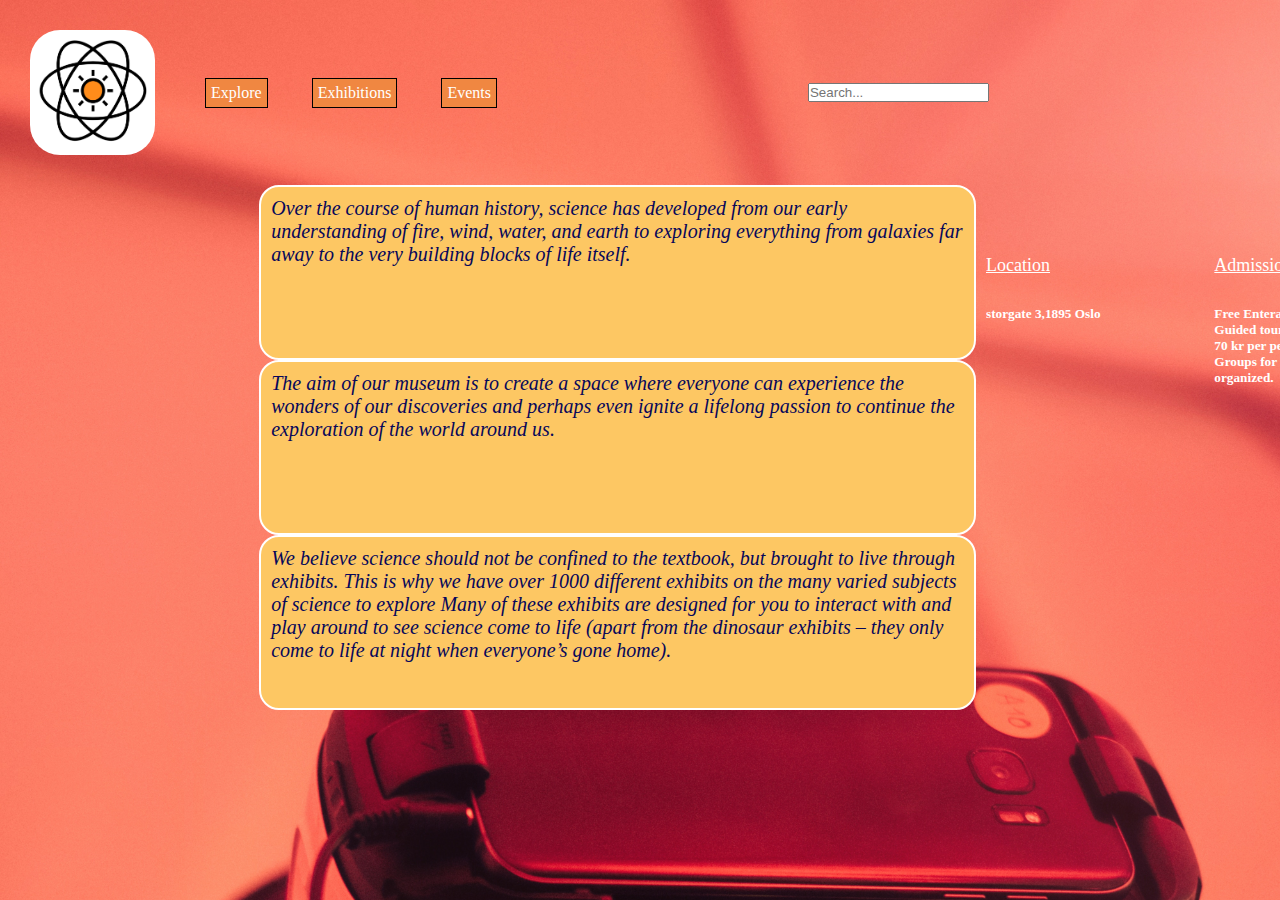
<file: index.html>
<html lang="en">
<head>
    <meta charset="UTF-8">
    <meta http-equiv="X-UA-Compatible" content="IE=edge">
    <meta name="viewport" content="width=device-width, initial-scale=1.0">
    <meta name="description" content="science Museum for having a science community which is accessible to all">
    <link href= "styles.css" rel="stylesheet">
    <title>Science Museum | Home</title>
</head>
<body>
    <header>
        <a href="index.html"><img src="images\logo.png" alt="logo for science museum" width="125px" height="125px" class="logo"></a>
        <nav>
            <ul>
                
                <li><a href="explore.html" >Explore</a></li>
                <li><a href="exhibitions.html">Exhibitions</a></li>
                <li><a href="events.html">Events</a></li>

            </ul>
        </nav>
        <div class="wrap-search">
        <form id="form" role="search">
            <input type="search" id="query" name="q"
             placeholder="Search..."
             >
        </div>
        </form>
    </header>
    <main>
      
        </div>
        
        <div class="general">
            <div class="item">
            <p>Over the course of human history, 
            science has developed from our early
             understanding of fire, wind, water,
            and earth to exploring everything from galaxies
             far away to the very building blocks of life itself.</p>
            </div>
            <div class="item">
            <p>The aim of our museum is to create a space
                 where everyone can experience the wonders of our discoveries
                 and perhaps even ignite a lifelong passion
                  to continue the exploration of the world around us.</p>
            </div>
            <div class="item">
            <p>We believe science should not be confined to the textbook,
                 but brought to live through exhibits.
            This is why we have over 1000 different exhibits
             on the many varied subjects of science to explore
            Many of these exhibits are designed for you 
            to interact with and play around to see science come to life
            (apart from the dinosaur exhibits – they only come to
             life at night when everyone’s gone home).</p>
            </div>
        </div>
    </main>
    
    <footer>
        <div class="containerfooter">
            <div class="footer-row">
                <div class="footer-col">
                    <h4>Location</h4>
                    <ul>
                        <li><h5>storgate 3,1895 Oslo</h5></li>
                    </ul>
                </div>
                <div class="footer-col">
                    <h4>Admission</h4>
                    <ul><li><h5>Free Enterance <br>
                        Guided tours per hour <br> 70 kr per person <br> Groups for 6 person or more can be organized.
                        </h5></a></li></ul>
                </div>
                <div class="footer-col">
                    <h4>Hours</h4>
                    <ul><li><h5>Monday: closed <br><h5>Tuseday-Thursday: 10:00-16:00 <br> Friday: 10-19 <br> Saturday: 9:00 – 16:00 <br>Sunday: 9:00 – 13:00</li></ul>
                </div>
                <div class="footer-col">
                    <h4>Accessibility</h4>
                    <ul><li><h5>Free entrance <br> Wheelchair <br>
                        Audio guides <br>
                        Braille display signs
                        </h5></li></ul>
                </div>
            
            </div>
        </div>
    </footer>
</body>

</html>
</file>
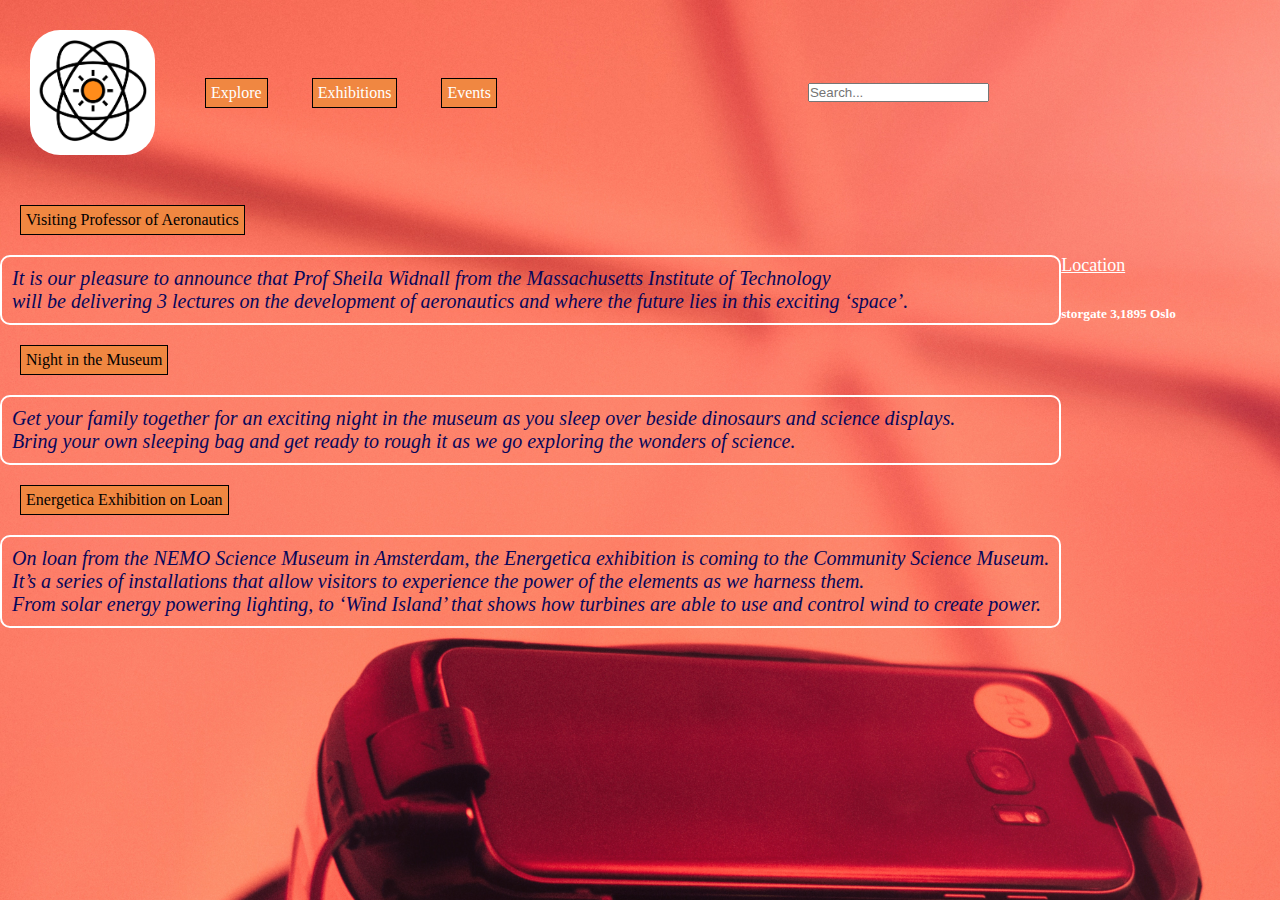
<file: events.html>
<html lang="en">
<head>
    <meta charset="UTF-8">
    <meta http-equiv="X-UA-Compatible" content="IE=edge">
    <meta name="viewport" content="width=device-width, initial-scale=1.0">
    <meta name="description" content="The new events at the museum">
    <link href= "styles.css" rel="stylesheet">
    <title>events</title>
</head>
<body>
    <header>
        <a href="index.html"><img src="images\logo.png" alt="logo for science museum" width="125px" height="125px" class="logo"></a>

        <nav>
            <ul>
                
                <li><a href="explore.html" >Explore</a></li>
                <li><a href="exhibitions.html">Exhibitions</a></li>
                <li><a href="events.html">Events</a></li>
            
                
            </ul>
        </nav>
        <div class="wrap-search">
        <form id="form" role="search">
            <input type="search" id="query" name="q"
             placeholder="Search..."
             >
            </div>
          </form>
    </header>
    <main>
       <nav>
          <ul >
                <li>Visiting Professor of Aeronautics</li>
                <p class="item1">It is our pleasure to announce that Prof Sheila Widnall from the Massachusetts Institute of Technology <br> will be delivering 3 lectures on the development of aeronautics and where the future lies in this exciting ‘space’.</p>
                <li>Night in the Museum</li>
                <p class="item1">Get your family together for an exciting night in the museum as you sleep over beside dinosaurs and science displays. <br> Bring your own sleeping bag and get ready to rough it as we go exploring the wonders of science.</p>
                <li>Energetica Exhibition on Loan</li>
                <p class="item1">On loan from the NEMO Science Museum in Amsterdam, the Energetica exhibition is coming to the Community Science Museum. <br> It’s a series of installations that allow visitors to experience the power of the elements as we harness them. <br> From solar energy powering lighting, to ‘Wind Island’ that shows how turbines are able to use and control wind to create power.
                </p>
        
            </ul>
        </nav>
       
    </main>
    <footer>
        <div class="containerfooter">
            <div class="footer-row">
                <div class="footer-col">
                    <h4>Location</h4>
                    <ul>
                        <li><h5>storgate 3,1895 Oslo</h5></li>
                    </ul>
                </div>
                <div class="footer-col">
                    <h4>Admission</h4>
                    <ul><li><h5>Free Enterance <br>
                        Guided tours per hour <br> 70 kr per person <br> Groups for 6 person or more can be organized.
                        </h5></a></li></ul>
                </div>
                <div class="footer-col">
                    <h4>Hours</h4>
                    <ul><li><h5>Monday: closed <br><h5>Tuseday-Thursday: 10:00-16:00 <br> Friday: 10-19 <br> Saturday: 9:00 – 16:00 <br>Sunday: 9:00 – 13:00</li></ul>
                </div>
                <div class="footer-col">
                    <h4>Accessibility</h4>
                    <ul><li><h5>Free entrance <br> Wheelchair <br>
                        Audio guides <br>
                        Braille display signs
                        </h5></li></ul>
            
            </div>
        </div>
    </div>
    </footer>
</body>
</html>
</file>
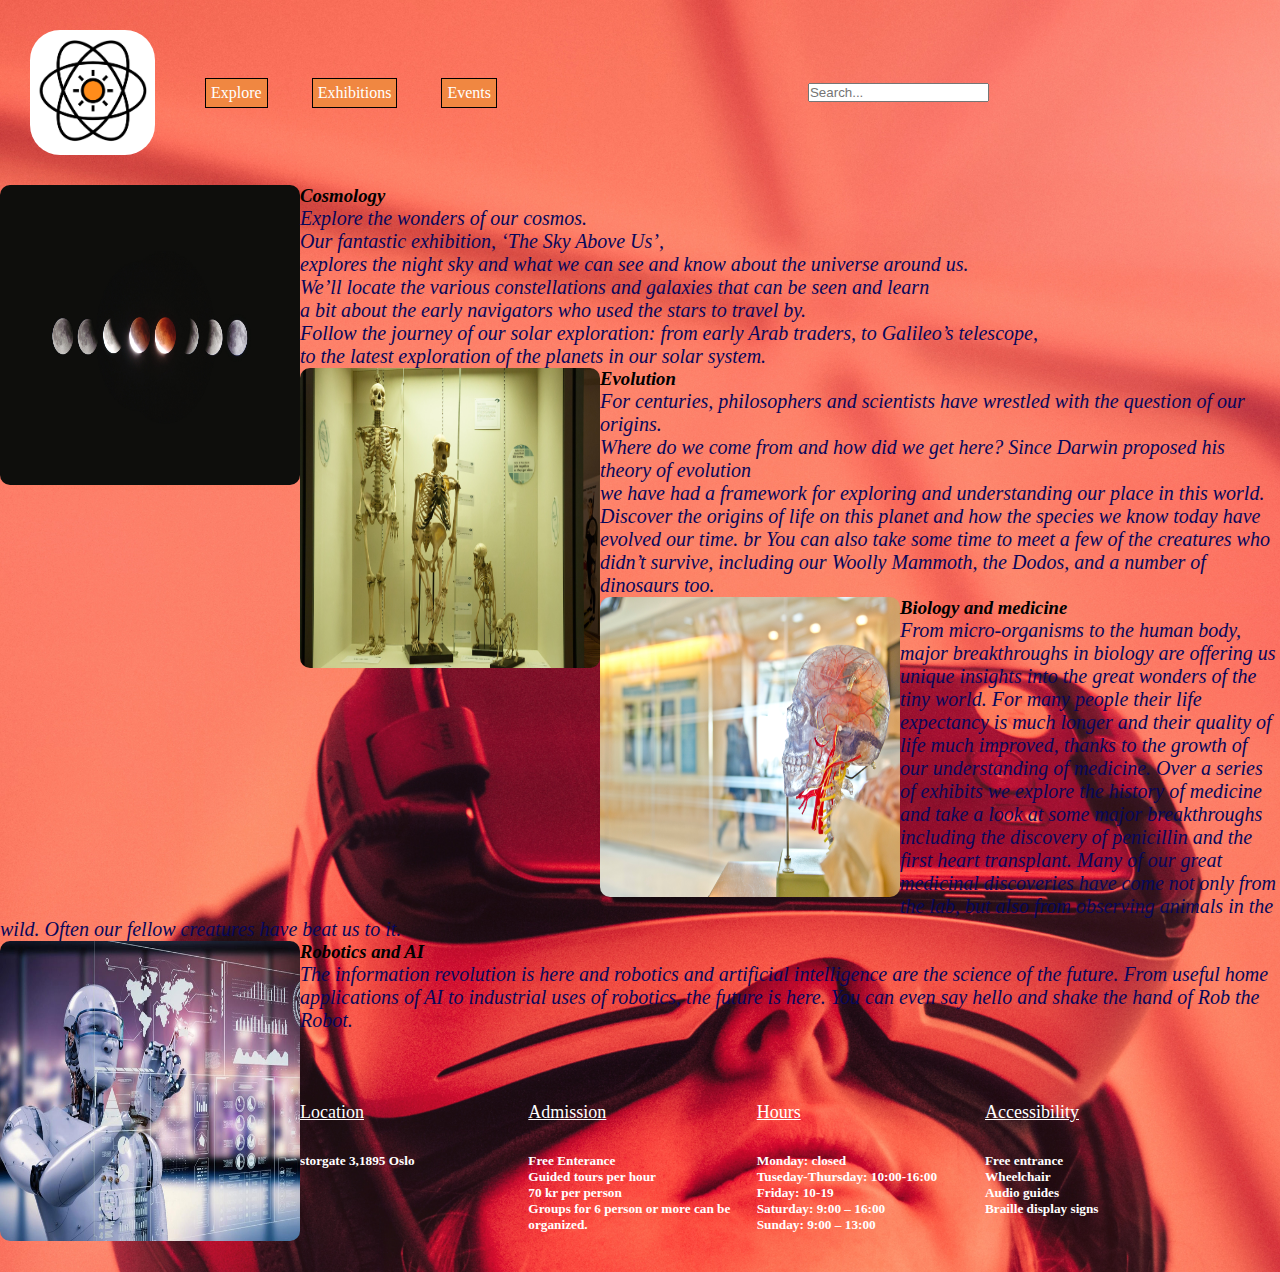
<file: exhibitions.html>
<html lang="en">
<head>
    <meta charset="UTF-8">
    <meta http-equiv="X-UA-Compatible" content="IE=edge">
    <meta name="viewport" content="width=device-width, initial-scale=1.0">
    <meta name="description" content="The various exhibitions at the museum">
    <link href= "styles.css" rel="stylesheet">
    <title>Exhibitions</title>
</head>
<body>
    <header>
        <a href="index.html"><img src="images\logo.png" alt="logo for science museum" width="125px" height="125px" class="logo"></a>

        <nav>
            <ul>
                
                <li><a href="explore.html" >Explore</a></li>
                <li><a href="exhibitions.html">Exhibitions</a></li>
                <li><a href="events.html">Events</a></li>
                
                
            </ul>
        </nav>
        <div class="wrap-search">
        <form id="form" role="search">
            <input type="search" id="query" name="q"
             placeholder="Search..."
             >
            </div>
          </form>
    </header>

    <main>
        
     <div class="content">
       
        <img src="images\celso-405219.jpg" alt="Cosmology" style="float: left;" class="imageex">
        <h3>Cosmology</h3>
        <p>Explore the wonders of our cosmos. <br> Our fantastic exhibition, ‘The Sky Above Us’, <br> explores the night sky and what we can see and know about the universe around us. <br> We’ll locate the various constellations and galaxies  that can be seen and learn <br> a bit about the early navigators who used the stars to travel by.
           <br> Follow the journey of our solar exploration: from early Arab traders, to Galileo’s telescope, <br> to the latest exploration of the planets in our solar system.
            </p>      
         
        <img src="images\skeleton-414543_1920.jpg" alt="evolution" style="float: left;" class="imageex">
        
        <h3>Evolution</h3>
        <p>For centuries, philosophers and scientists have wrestled with the question of our origins. <br> Where do we come from and how did we get here? Since Darwin proposed his theory of evolution <br> we have had a framework for exploring and understanding our place in this world. <br>
            Discover the origins of life on this planet and how the species we know today have evolved our time. br You can also take some time to meet a few of the creatures who didn’t survive, including our Woolly Mammoth, the Dodos, and a number of dinosaurs too.
            </p>      
    
    
      
      <img src="images\jesse-orrico-60373.jpg" alt="Biology and medicine"style="float: left;" class="imageex">
      <h3>Biology and medicine</h3>
      <p>From micro-organisms to the human body, major breakthroughs in biology are offering us unique insights into the great wonders of the tiny world. 
          For many people their life expectancy is much longer and their quality of life much improved, thanks to the growth of our understanding of medicine. Over a series of exhibits we explore the history of medicine and take a look at some major breakthroughs including the discovery of penicillin and the first heart transplant. 
          Many of our great medicinal discoveries have come not only from the lab, but also from observing animals in the wild. Often our fellow creatures have beat us to it.
          </p>
     
        <img src="images\Robotics-AI.jpg" alt="Robotics and AI" style="float: left;" class="imageex">
        <h3>Robotics and AI</h3>
        <p>The information revolution is here and robotics and artificial intelligence are the science of the future. From useful home applications of AI to industrial uses of robotics, the future is here. You can even say hello and shake the hand of Rob the Robot.</p>
    
   
  
 
  </div>

         
</main>
<footer>
    <div class="containerfooter">
        <div class="footer-row">
            <div class="footer-col">
                <h4>Location</h4>
                <ul>
                    <li><h5>storgate 3,1895 Oslo</h5></li>
                </ul>
            </div>
            <div class="footer-col">
                <h4>Admission</h4>
                <ul><li><h5>Free Enterance <br>
                    Guided tours per hour <br> 70 kr per person <br> Groups for 6 person or more can be organized.
                    </h5></a></li></ul>
            </div>
            <div class="footer-col">
                <h4>Hours</h4>
                <ul><li><h5>Monday: closed <br><h5>Tuseday-Thursday: 10:00-16:00 <br> Friday: 10-19 <br> Saturday: 9:00 – 16:00 <br>Sunday: 9:00 – 13:00</li></ul>
            </div>
            <div class="footer-col">
                <h4>Accessibility</h4>
                <ul><li><h5>Free entrance <br> Wheelchair <br>
                    Audio guides <br>
                    Braille display signs
                    </h5></li></ul>
                </div>
        </div>
    </div>
</footer>
</body>
</html>
</file>
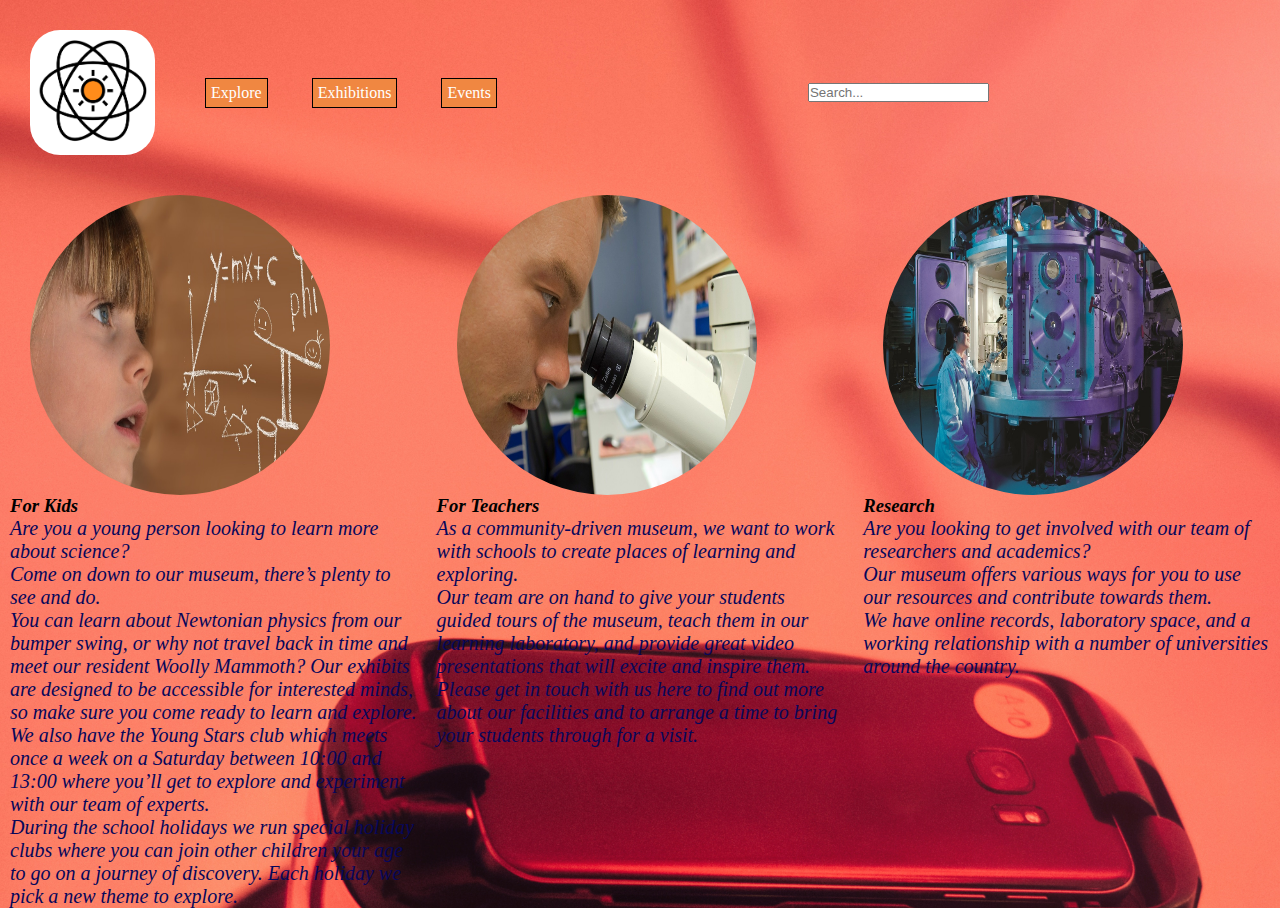
<file: explore.html>
<html lang="en">
<head>
    <meta charset="UTF-8">
    <meta http-equiv="X-UA-Compatible" content="IE=edge">
    <meta name="viewport" content="width=device-width, initial-scale=1.0">
    <meta name="description" content="exploring the science museum">
    <link href= "styles.css" rel="stylesheet">
    <title>Explore</title>
</head>
<body>
    <header>
        <a href="index.html"><img src="images\logo.png" alt="logo for science museum" width="125px" height="125px" class="logo"></a>
        <nav>
            <ul>
                <li><a href="explore.html" >Explore</a></li>
                <li><a href="exhibitions.html">Exhibitions</a></li>
                <li><a href="events.html">Events</a></li>
            </ul>
        </nav>
        <div class="wrap-search">
        <form id="form" role="search">
            <input type="search" id="query" name="q"
             placeholder="Search..."
             >
            </div>
        </form>
    </header>
    <main>
        
        <div class="row">
           
            <div class="column" style="color: aqua;">
                <img src="images\learn-2405206_1920 - Copy.jpg" alt="for kids" class="forkids">
                <h3>For Kids</h3>
                
                <p>
                    Are you a young person looking to learn more about science? <br> Come on down to our museum,
                    there’s plenty to see and do. <br>
                    You can learn about Newtonian physics from our bumper swing, or why not travel back in time and
                    meet our resident Woolly Mammoth? Our exhibits are designed to be accessible for interested minds,
                    so make sure you come ready to learn and explore. <br>
                    We also have the Young Stars club which meets once a week on a Saturday
                    between 10:00 and 13:00 where you’ll get to explore and experiment with our team of experts. <br>
                    During the school holidays we run special holiday clubs where you can join other 
                    children your age to go on a journey of discovery. Each holiday we pick a new theme to explore. <br>
                   
                    </p>
               
            </div>
       
            
            <div class="column" style="color: blue;">
                <img src="images\people-219985_1280.jpg" alt="For teachers" class="forteachers">
                <h3>For Teachers</h3>
            
                <p>As a community-driven museum, we want to work with schools to create places of learning and exploring. <br> Our team are on hand to give your students guided tours of the museum, teach them in our learning laboratory, and provide great video presentations that will excite and inspire them.
                    Please get in touch with us here to find out more about our facilities and to arrange a time to bring your students through for a visit.
                    </p>
            </div>
      
            
            <div class="column" style="color: coral;">
                <img src="images\scientific-2040795_1280.jpg" alt="Research" class="forresearch">
                <h3>Research</h3>
                <p>Are you looking to get involved with our team of researchers and academics?<br>
                Our museum offers various ways for you to use our resources and contribute towards them. <br> We have 
                online records, laboratory space, and a working relationship with a number of universities around the country.
                </p>
            </div>
        </div>

    </main>
    
   
   
</body>
</html>
</file>
<file: styles.css>
/** @format */
html {
  box-sizing: border-box;
}
*,
*:before,
*:after {
  box-sizing: inherit;
}
header {
  display: flex;
  align-items: center;
  color: black;
}
body {
  background-image: url("../images/samuel-zeller-158996.jpg");
  background-color: white;
  background-repeat: no-repeat;
  min-height: 70vh;
  background-size: cover;
  display: block;
  grid-gap: lem;
  grid-template-rows: auto;
}

main {
  background-position: right;
}
.logo {
  border-radius: 30px;
  border-image: fill;
  margin: 30px;
}

h1 {
  font-family: Arial, Helvetica, sans-serif;
  color: white;
}
h2 {
  font: Helvetica;
  font-style: italic;
  color: blue;
}
h3 {
  font: Helvetica;
  color: black;
  text-align: start;
  font-style: italic;
  position: relative;
}
h4 {
  font: serif;
  font-size: 18px;
  color: white;
  text-transform: capitalize;
  margin-bottom: 30px;
  font-weight: 500;
  text-decoration: underline;
}
h5 {
  color: white;
  font: serif;
}

nav li {
  border: 1px solid;
  background-color: rgb(240, 135, 65);
  width: auto;
  display: inline-block;
  margin: 20px;
  padding: 5px;
  position: relative;
  font: Helvetica;
}
nav ul {
  float: left;
}
nav a {
  color: white;
  text-decoration: none;
}
a {
  text-decoration: none;
}
nav a :hover {
  text-decoration: underline;
  background-color: orange;
}
.form {
  width: 200px;
  height: 44px;
  border-radius: 20px;
  display: block;
  flex-direction: row;
  align-items: center;
  float: right;
  margin: 10px;
}
.wrap-search {
  float: right;
  margin: auto;
}
p {
  font: sans-serif;
  font-size: 20px;
  color: rgb(7, 7, 90);
  font-style: italic;
}
.general {
  margin-top: 0px;

  margin-right: 10px;
  margin-left: 80px;
  width: 70%;
  float: left;
  min-height: 175px;
  position: relative;
}
.item {
  position: relative;
  background-color: rgb(253, 199, 99);
  padding: 10px;
  margin: auto;
  display: grid;
  min-height: 175px;
  border: 2px solid white;
  border-radius: 20px;
  position: relative;
  text-align: left;
  width: 80%;
  float: right;
}
.item1 {
  border: 2px solid white;
  border-radius: 10px;
  position: relative;
  margin: auto;
  padding: 10px;
}
.forkids {
  margin-left: 20px;
  width: 300px;
  height: 300px;
  border-radius: 50%;
}
.forteachers {
  margin-left: 20px;

  width: 300px;
  height: 300px;
  border-radius: 50%;
}

.forresearch {
  margin-left: 20px;

  width: 300px;
  height: 300px;
  border-radius: 50%;
}
.column {
  float: left;
  width: 33.33%;
  padding: 10px;
  height: 300px;
  min-height: 175px;
}
.row:after {
  content: "";
  display: table;
  clear: both;
}
@media screen and (max-width: 600px) {
  .column {
    width: 100%;
  }
}

.footer {
  padding: 70px 0px;
}
.containerfooter {
  max-width: 1750px;
  overflow: hidden;
  margin: auto;
  padding: 70px 0;
  display: block;
  box-sizing: border-box;
}
.footer-row {
  display: block;
  margin: 0 auto;
  width: 1100px;
  height: 100px;
}
footer-col {
  width: 25%;
  padding: 0 10px;
}
* {
  margin: 0px;
  padding: 0px;
  list-style: none;
  text-decoration: none;
  box-sizing: border-box;
}

footer-col h4 {
  font: serif;
  font-size: 18px;
  color: white;
  text-transform: capitalize;
  margin-bottom: 30px;
  font-weight: 500;
}
.footer-row .footer-col {
  width: calc(21.6666666667% - 20px);
  margin-right: 10px;
  float: left;
  height: 100%;
  display: block;
}
.footer-row .footer-col:last-child {
  margin-right: 0;
}
.imageex {
  float: left;
  width: 300px;
  height: 300px;
  border-radius: 10px;
  display: grid;
}
</file>
